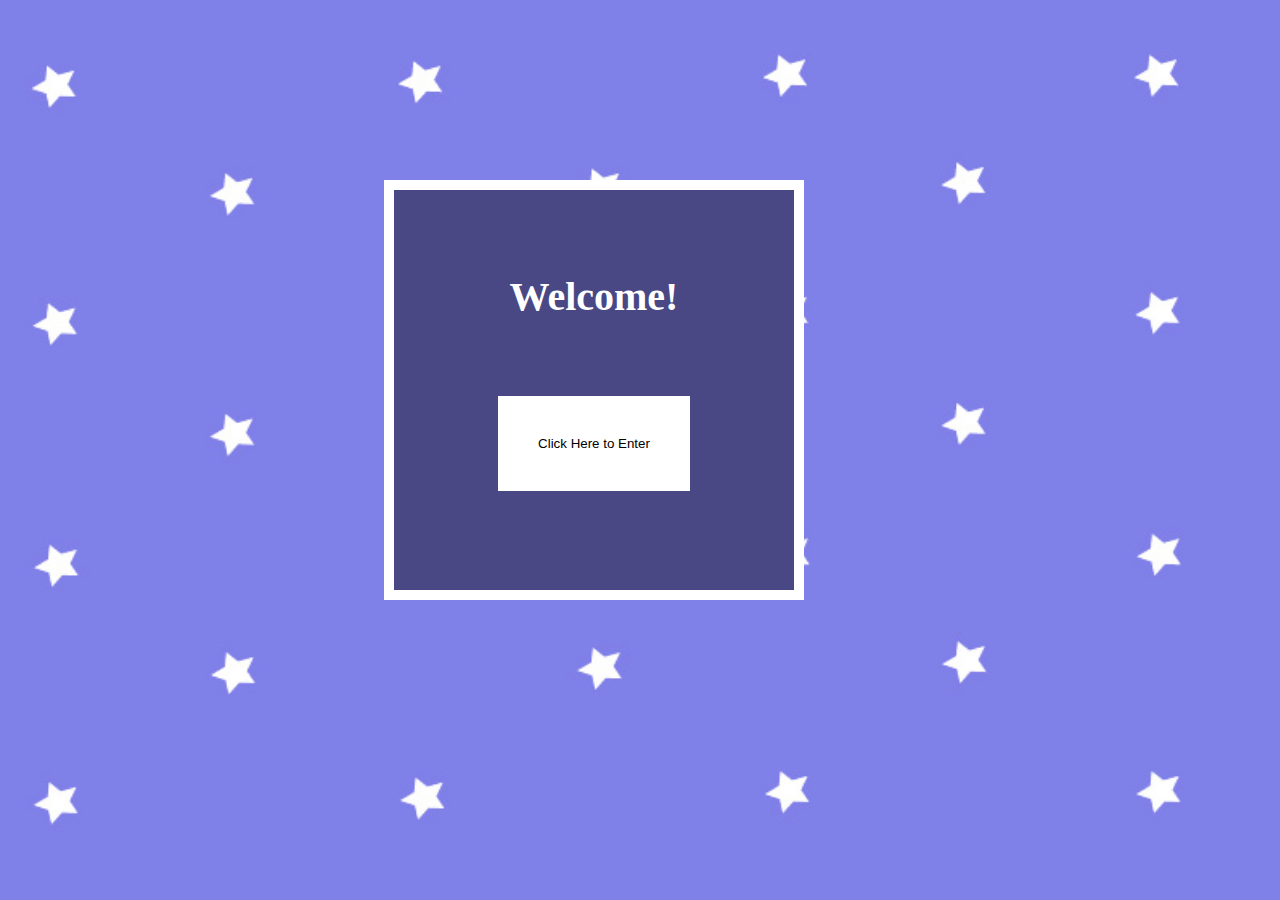
<file: index.html>
</!DOCTYPE html>
<html>
<head>
	<title>Hello!</title>
	<link rel="stylesheet" type="text/css" href="index.css">
	<style>
body {
        background-image: url("starbg.jpg");
        background-repeat: no-repeat;
       background-size: cover;
       -moz-background-size: cover;
       -o-background-size: cover;
} 
 
</style>
</head>
<body>
	<div class="main">
		<h2>Welcome!</h2>
		<button><a href="quizpg1.html">Click Here to Enter</a></button>
	</div>

		
<!--
<form action="/action_page.php">
  First name: <input type="text" name="fname"><br>
  Last name: <input type="text" name="lname"><br>
  <input type="submit" value="Submit">
</form>
-->

</body>
</html>
</file>
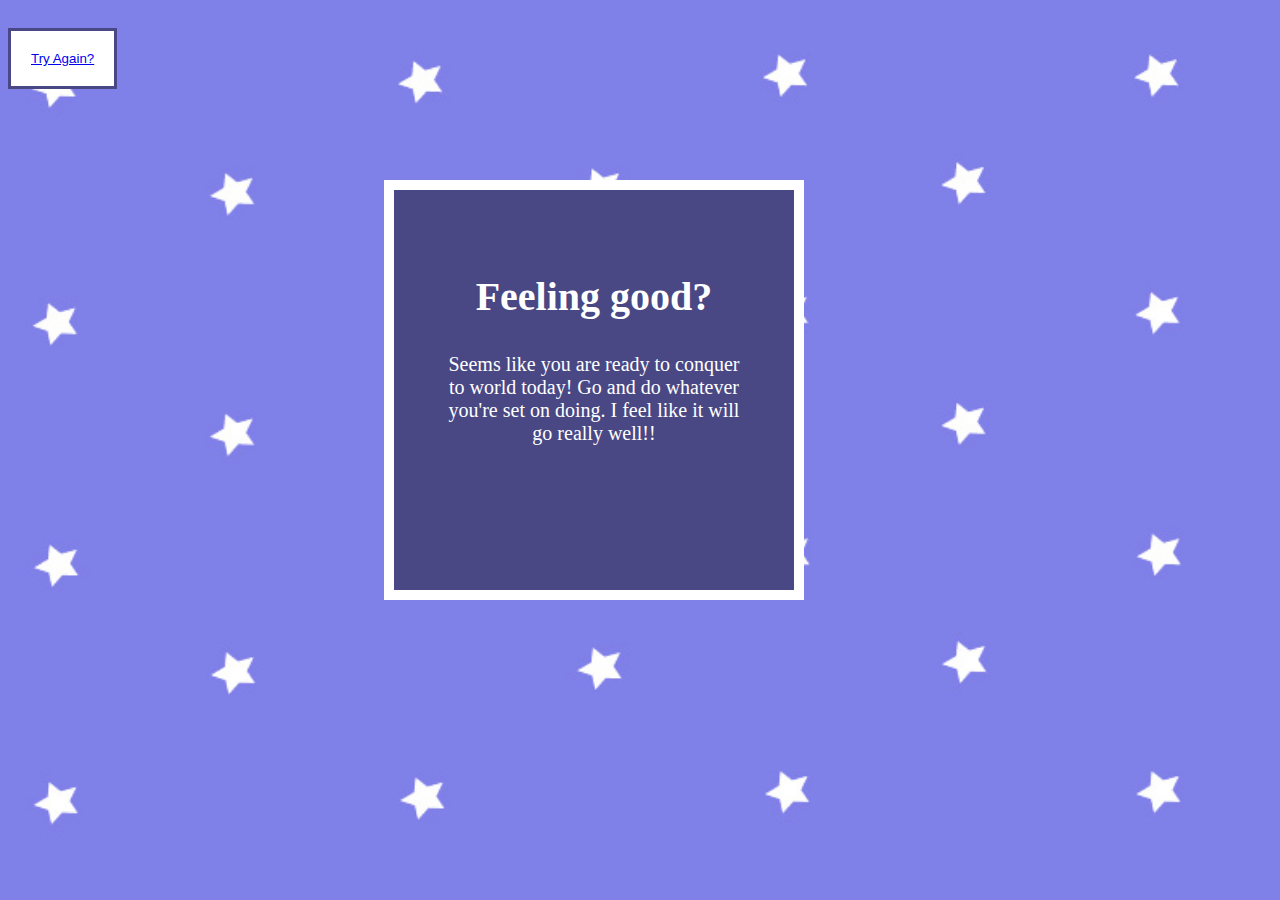
<file: happymessage.html>
</!DOCTYPE html>
<html>
<head>
	<title>Hello!</title>
	<link rel="stylesheet" type="text/css" href="index.css">
	<style>
body {
        background-image: url("starbg.jpg");
        background-repeat: no-repeat;
       background-size: cover;
       -moz-background-size: cover;
       -o-background-size: cover;
} 
 
</style>
</head>
<body>
	<div class="main">
		<h2>Feeling good?</h2>
		<p>Seems like you are ready to conquer to world today! Go and do whatever you're set on doing. I feel like it will go really well!!</p>
	</div>

	<div class="submain">
	<button><a href="quizpg1.html">Try Again?</a></button>
	</div>
		
<!--
<form action="/action_page.php">
  First name: <input type="text" name="fname"><br>
  Last name: <input type="text" name="lname"><br>
  <input type="submit" value="Submit">
</form>
-->

</body>
</html>
</file>
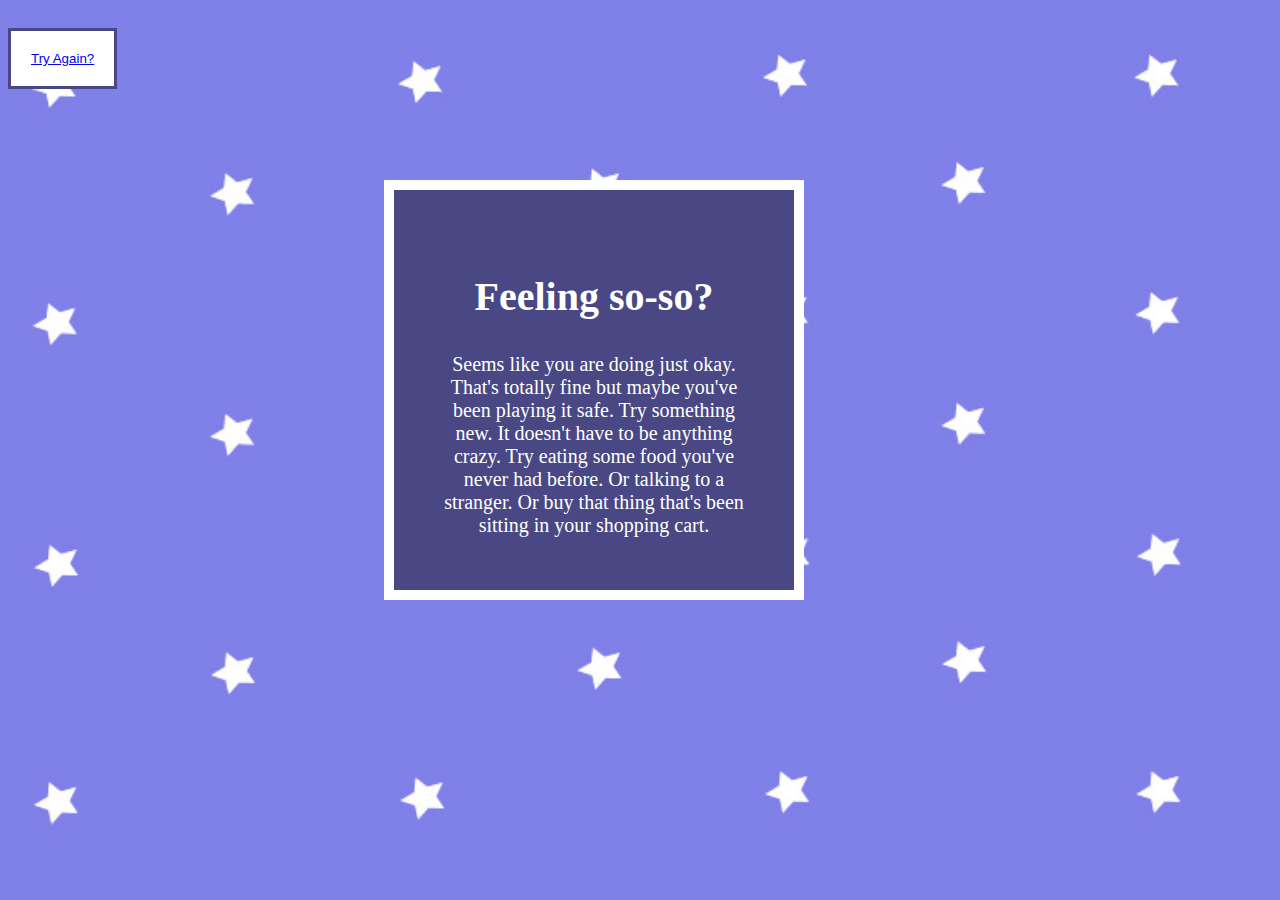
<file: neutralmessage.html>
</!DOCTYPE html>
<html>
<head>
	<title>Hello!</title>
	<link rel="stylesheet" type="text/css" href="index.css">
	<style>
body {
        background-image: url("starbg.jpg");
        background-repeat: no-repeat;
       background-size: cover;
       -moz-background-size: cover;
       -o-background-size: cover;
} 
 
</style>
</head>
<body>
	<div class="main">
		<h2>Feeling so-so?</h2>
		<p>Seems like you are doing just okay. That's totally fine but maybe you've been playing it safe. Try something new. It doesn't have to be anything crazy. Try eating some food you've never had before. Or talking to a stranger. Or buy that thing that's been sitting in your shopping cart.</p>
		
	</div>

	<div class="submain">
	<button><a href="quizpg1.html">Try Again?</a></button>
	</div>
		
<!--
<form action="/action_page.php">
  First name: <input type="text" name="fname"><br>
  Last name: <input type="text" name="lname"><br>
  <input type="submit" value="Submit">
</form>
-->

</body>
</html>
</file>
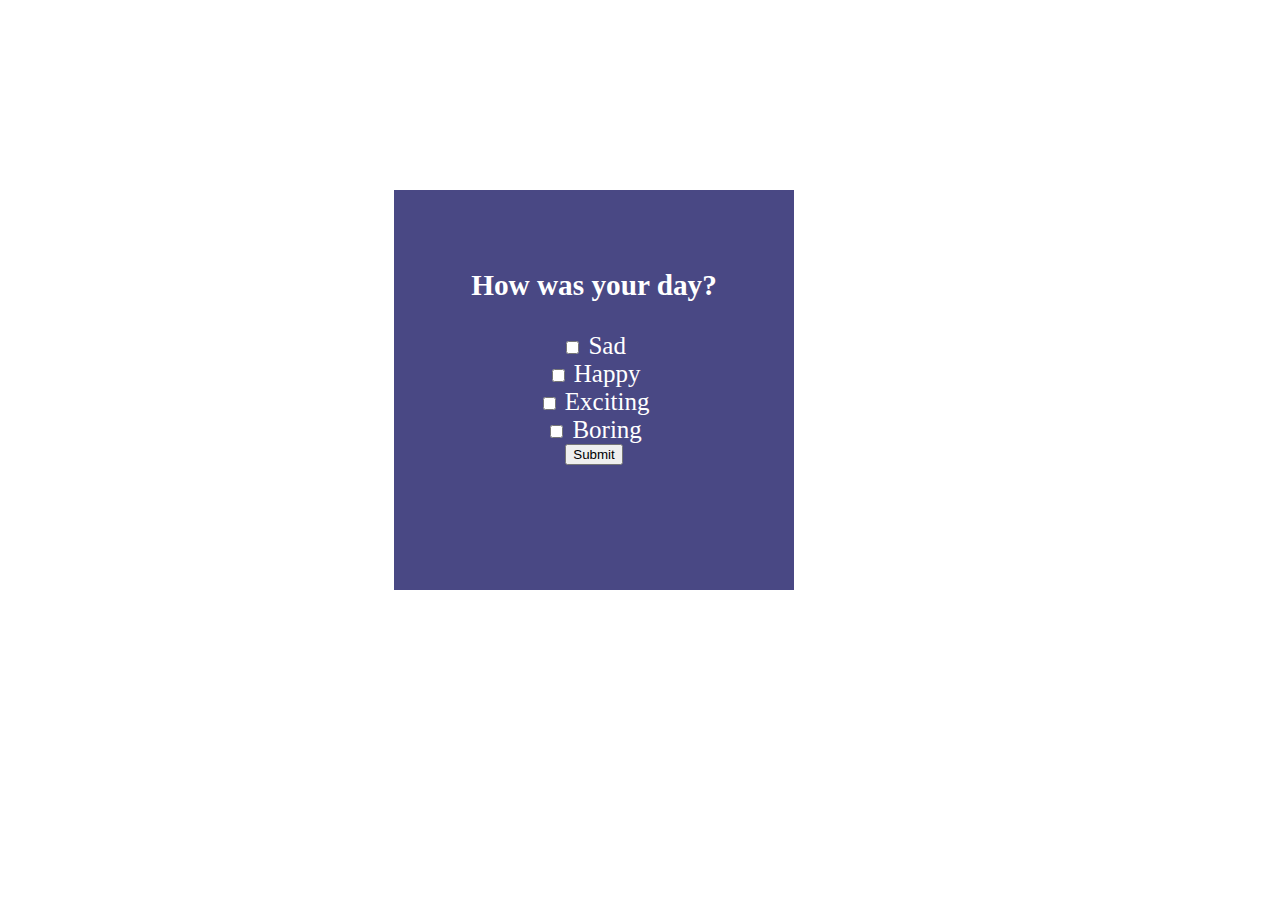
<file: quizpg1.html>
</!DOCTYPE html>
<html>
<head>
	<title>emotion</title>
	<link rel="stylesheet" type="text/css" href="index.css">
</head>
<body>
	<div class="main">
	<h3>How was your day?</h3>
	<form action="/action_page.php">
	  <input class="option" type="checkbox" name="emotion" value="-1"> Sad<br>
	  <input class="option" type="checkbox" name="emotion" value="1"> Happy<br>
	  <input class="option" type="checkbox" name="emotion" value="2"> Exciting<br>
	  <input class="option" type="checkbox" name="emotion" value="0"> Boring<br>
	  <input class="button2" type="submit" value="Submit">
	 
	</form>
	</div>
</body>
</html>
</file>
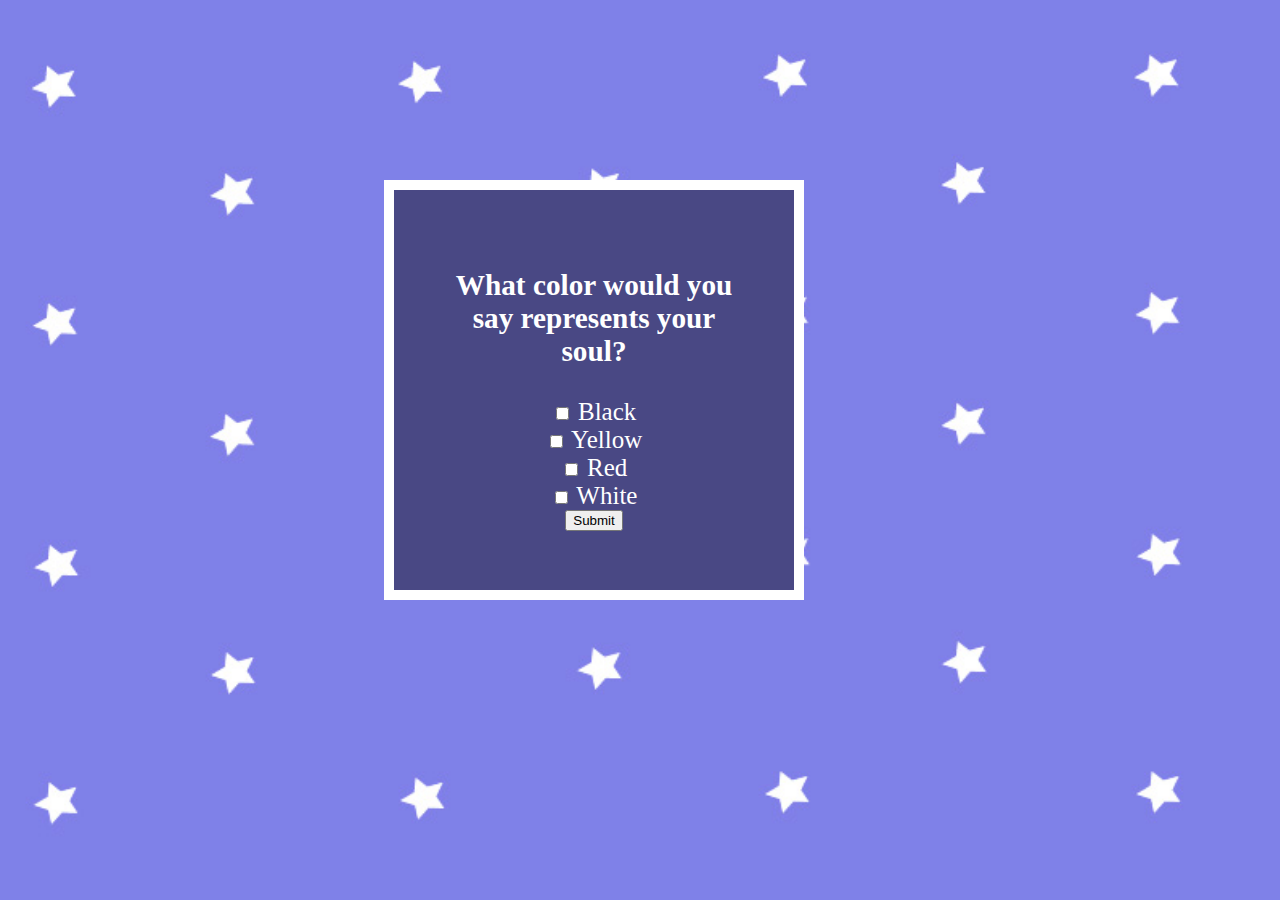
<file: quizpg2.html>
</!DOCTYPE html>
<html>
<head>
	<title>emotion</title>
	<link rel="stylesheet" type="text/css" href="index.css">
	<style>
body {
        background-image: url("starbg.jpg");
        background-repeat: no-repeat;
       background-size: cover;
       -moz-background-size: cover;
       -o-background-size: cover;
} 
</style>
</head>
<body>
	<div class="main">
	<h3>What color would you say represents your soul?</h3>
	<form action="/action_page.php">
	  <input class="option" type="checkbox" name="soul" value="-1"> Black<br>
	  <input class="option" type="checkbox" name="soul" value="1"> Yellow<br>
	  <input class="option" type="checkbox" name="soul" value="2"> Red<br>
	  <input class="option" type="checkbox" name="soul" value="0"> White<br>
	  <input class="button2" type="submit" value="Submit">
	 
	</form>
	</div>
</body>
</html>
</file>
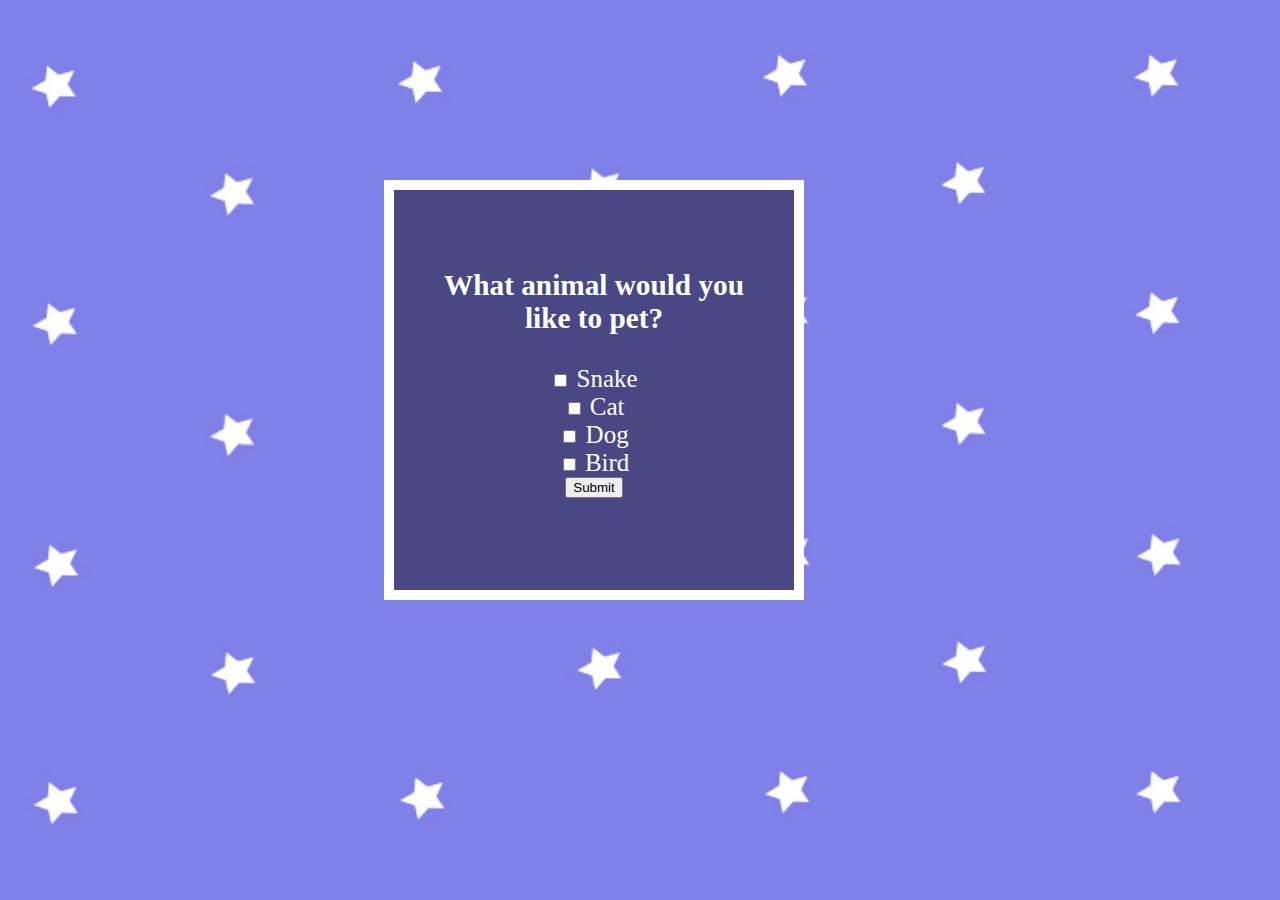
<file: quizpg3.html>
</!DOCTYPE html>
<html>
<head>
	<title>emotion</title>
	<link rel="stylesheet" type="text/css" href="index.css">
	<style>
body {
        background-image: url("starbg.jpg");
        background-repeat: no-repeat;
       background-size: cover;
       -moz-background-size: cover;
       -o-background-size: cover;
} 
</style>
</head>
<body>
	<div class="main">
	<h3>What animal would you like to pet?</h3>
	<form action="/action_page.php">
	  <input class="option" type="checkbox" name="soul" value="-1"> Snake<br>
	  <input class="option" type="checkbox" name="soul" value="1"> Cat<br>
	  <input class="option" type="checkbox" name="soul" value="2"> Dog<br>
	  <input class="option" type="checkbox" name="soul" value="0"> Bird<br>
	  <input class="button2" type="submit" value="Submit">
	 
	</form>
	</div>
</body>
</html>
</file>
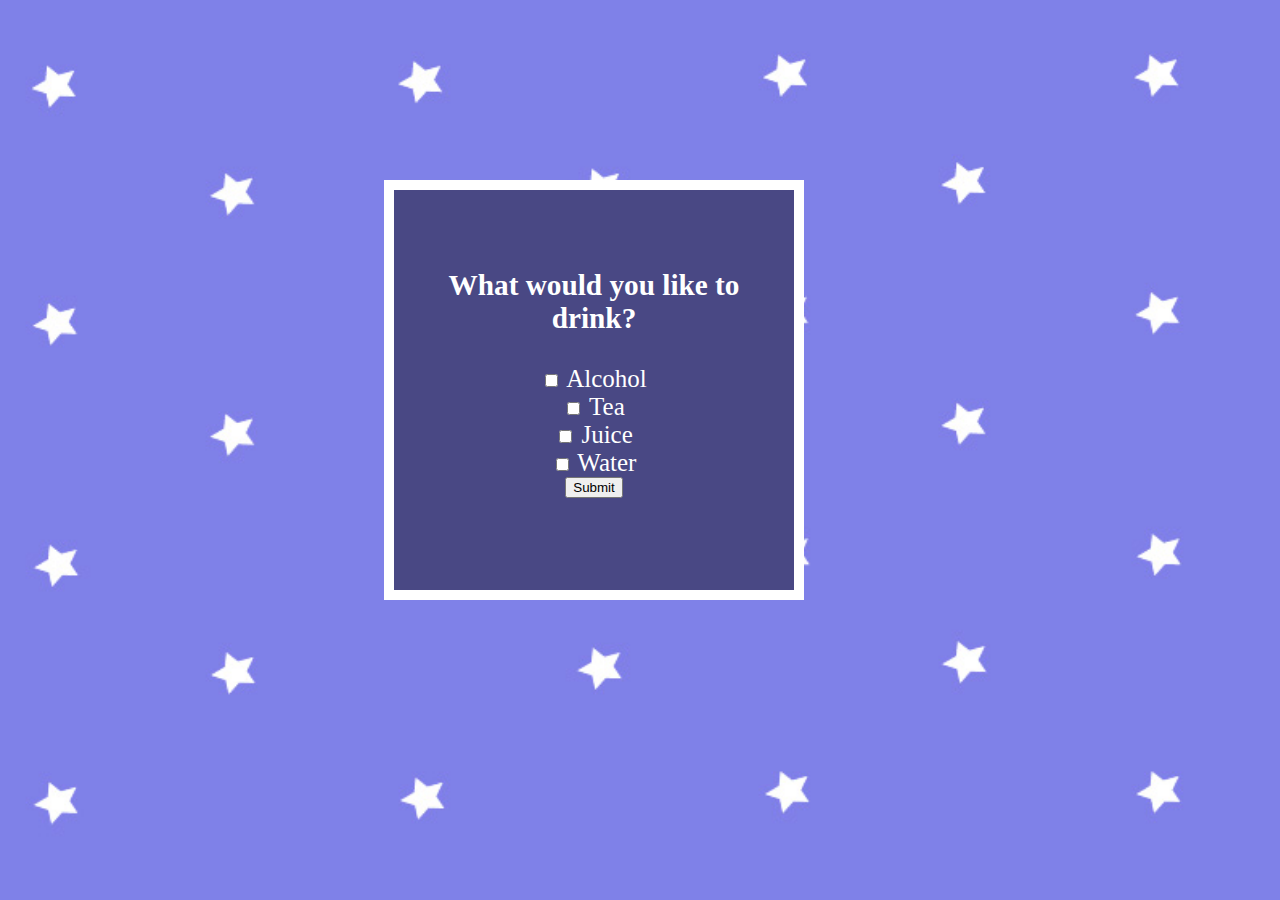
<file: quizpg4.html>
</!DOCTYPE html>
<html>
<head>
	<title>emotion</title>
	<link rel="stylesheet" type="text/css" href="index.css">
	<style>
body {
        background-image: url("starbg.jpg");
        background-repeat: no-repeat;
       background-size: cover;
       -moz-background-size: cover;
       -o-background-size: cover;
} 
</style>
</head>
<body>
	<div class="main">
	<h3>What would you like to drink?</h3>
	<form action="/action_page.php">
	  <input class="option" type="checkbox" name="soul" value="-1"> Alcohol<br>
	  <input class="option" type="checkbox" name="soul" value="1"> Tea<br>
	  <input class="option" type="checkbox" name="soul" value="2"> Juice<br>
	  <input class="option" type="checkbox" name="soul" value="0"> Water<br>
	  <input class="button2" type="submit" value="Submit">
	 
	</form>
	</div>
</body>
</html>
</file>
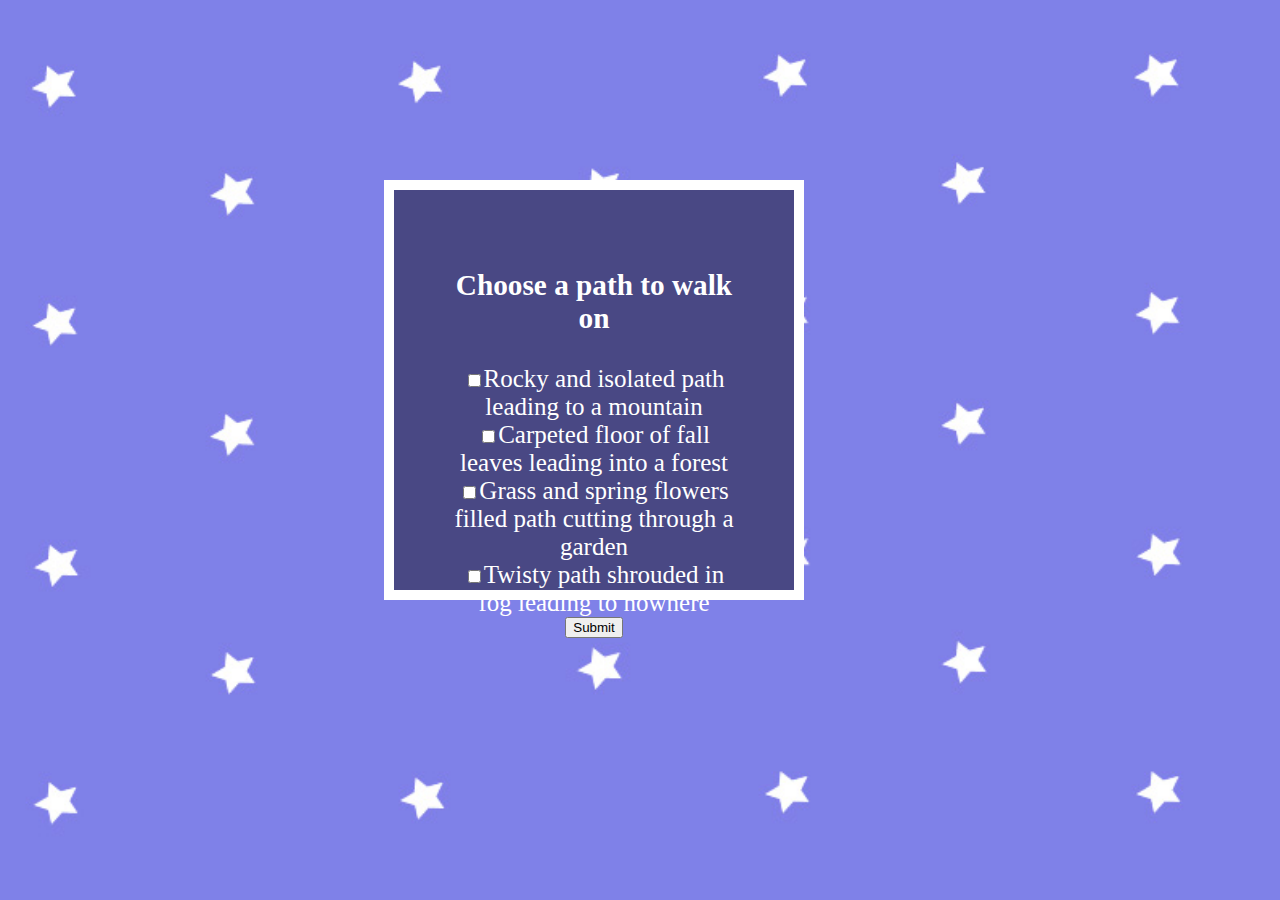
<file: quizpg5.html>
</!DOCTYPE html>
<html>
<head>
	<title>emotion</title>
	<link rel="stylesheet" type="text/css" href="index.css">
	<style>
body {
        background-image: url("starbg.jpg");
        background-repeat: no-repeat;
       background-size: cover;
       -moz-background-size: cover;
       -o-background-size: cover;
} 
</style>
</head>
<body>
	<div class="main">
	<h3>Choose a path to walk on</h3>
	<form action="/action_page.php">
	  <input class="option" type="checkbox" name="path" value="-1">Rocky and isolated path leading to a mountain<br>
	  <input class="option" type="checkbox" name="path" value="1">Carpeted floor of fall leaves leading into a forest<br>
	  <input class="option" type="checkbox" name="path" value="2">Grass and spring flowers filled path cutting through a garden<br>
	  <input class="option" type="checkbox" name="path" value="0">Twisty path shrouded in fog leading to nowhere<br>
	  <input class="button2" type="submit" value="Submit">
	 
	</form>
	</div>
</body>
</html>
</file>
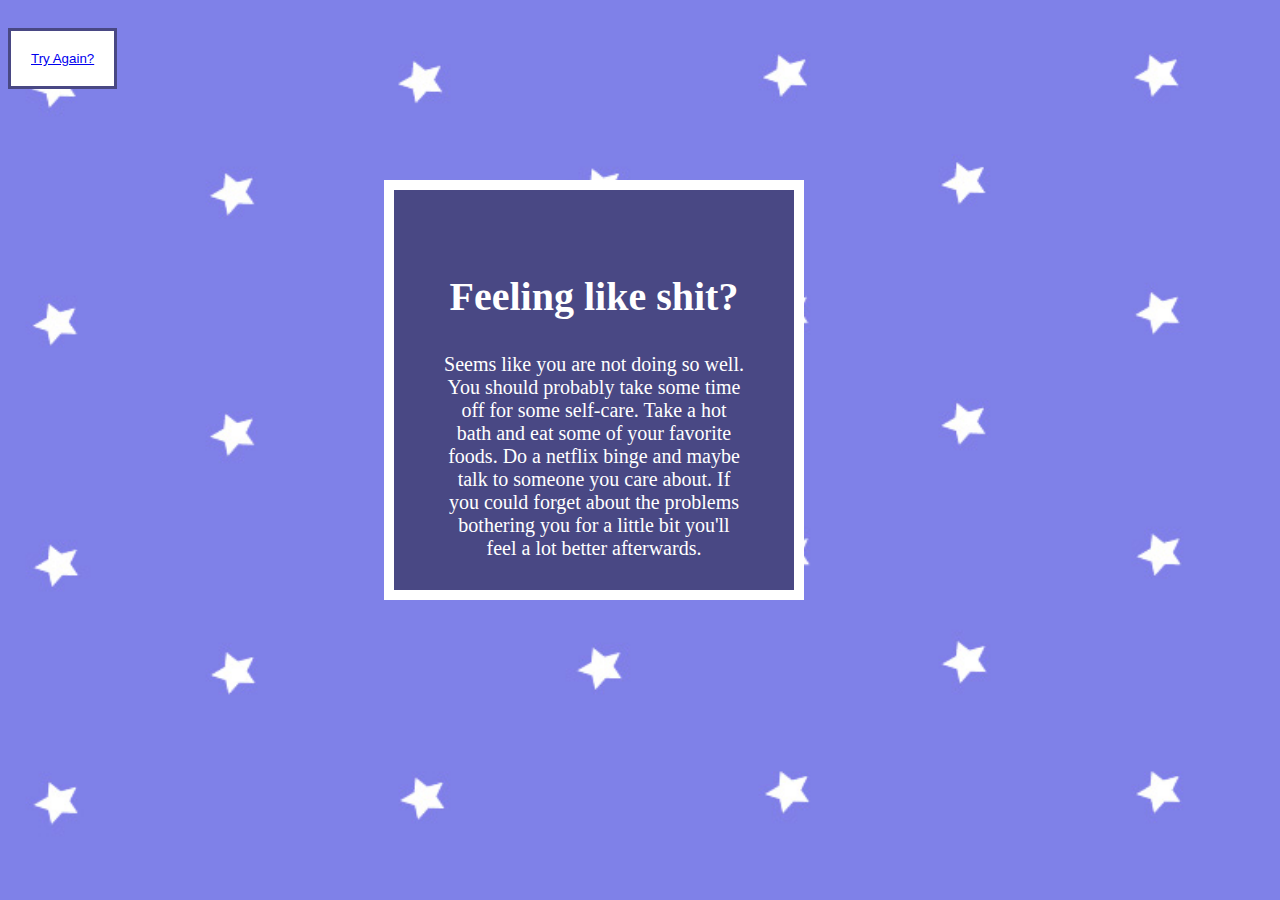
<file: sadmessage.html>
</!DOCTYPE html>
<html>
<head>
	<title>Hello!</title>
	<link rel="stylesheet" type="text/css" href="index.css">
	<style>
body {
        background-image: url("starbg.jpg");
        background-repeat: no-repeat;
       background-size: cover;
       -moz-background-size: cover;
       -o-background-size: cover;
} 
 
</style>
</head>
<body>
	<div class="main">
		<h2>Feeling like shit?</h2>
		<p>Seems like you are not doing so well. You should probably take some time off for some self-care. Take a hot bath and eat some of your favorite foods. Do a netflix binge and maybe talk to someone you care about. If you could forget about the problems bothering you for a little bit you'll feel a lot better afterwards.</p>
	</div>

	<div class="submain">
	<button><a href="quizpg1.html">Try Again?</a></button>
	</div>
		
<!--
<form action="/action_page.php">
  First name: <input type="text" name="fname"><br>
  Last name: <input type="text" name="lname"><br>
  <input type="submit" value="Submit">
</form>
-->

</body>
</html>
</file>
<file: index.css>
body {
	font-family: 'Slabo 27px', serif;
	font-size: 25px;
}
.main {
	position: absolute;
	top: 20%;
	left: 30%;
	float: center;
	text-align: center;
	padding: 50px;
	color: white;
	width: 300px;
	height:300px;
	background-color: #494884;
	border: 10px solid white;
}


.main h2 {
	font-size: 40;
}

.main button {
	margin-top: 40px;
	padding: 40px;
	background-color: #ffffff;
	border: solid #494884;
}

.submain button {
	margin-top: 20px;
	padding: 20px;
	background-color: #ffffff;
	border: solid #494884;
}

.main a {
	text-decoration: none;
	color: black;
}

.main p
{
	font-size: 20;
}
</file>
